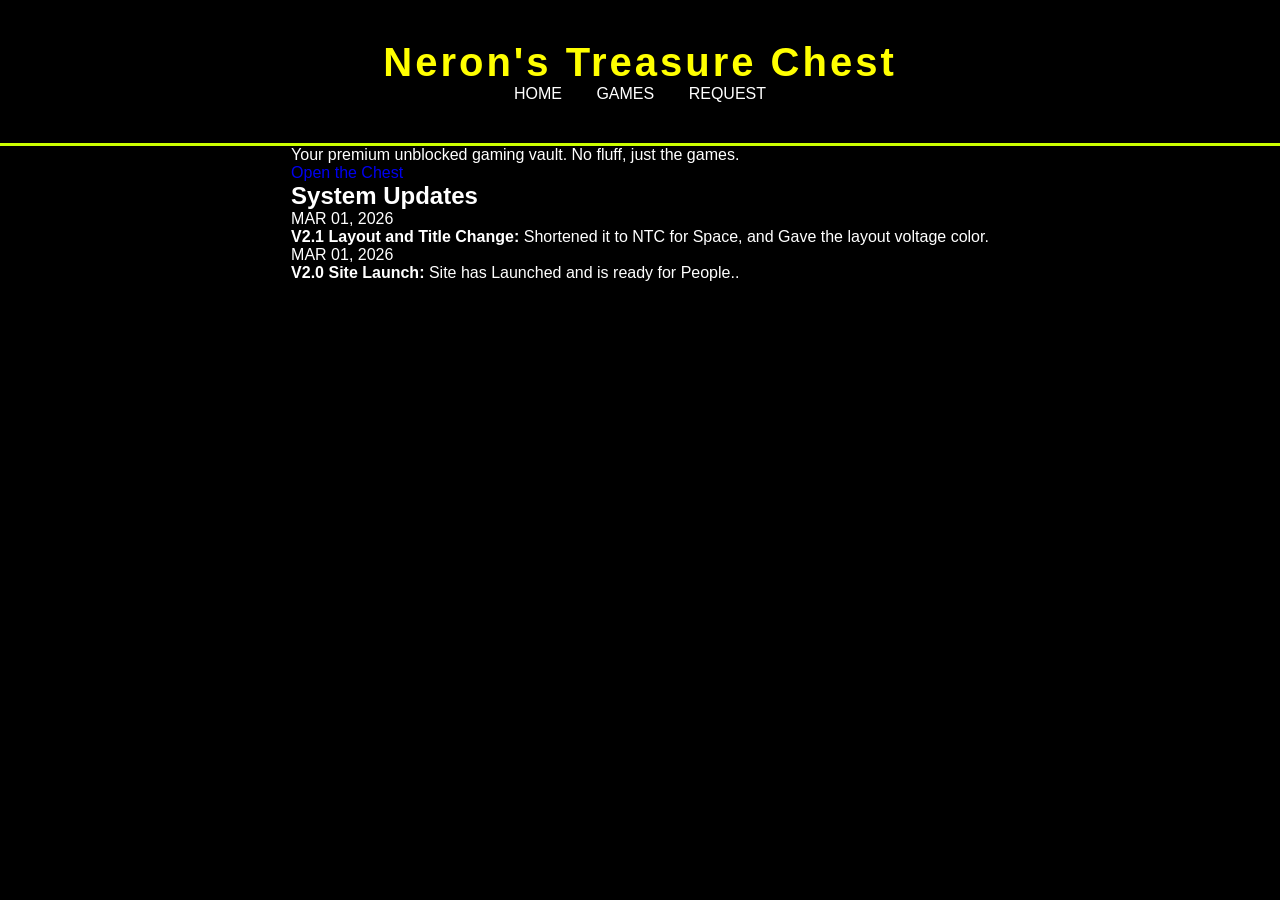
<file: index.html>
<!DOCTYPE html>
<html lang="en">
<head>
    <meta charset="UTF-8">
    <meta name="viewport" content="width=device-width, initial-scale=1.0">
    <title>NTC | Home</title>
    <link rel="stylesheet" href="style.css">
</head>
<body>

    <header>
        <h1>Neron's Treasure Chest</h1>
        <nav>
            <a href="index.html">Home</a>
            <a href="games.html">Games</a>
            <a href="request.html">Request</a>
        </nav>
    </header>

    <main class="hero">
        <p>Your premium unblocked gaming vault. No fluff, just the games.</p>
        <a href="games.html" class="enter-vault">Open the Chest</a>

        <section class="update-log-home">
            <h2 class="log-title">System Updates</h2>
            
            <div class="log-item">
                <span class="log-date">MAR 01, 2026</span>
                <p><strong>V2.1 Layout and Title Change:</strong> Shortened it to NTC for Space, and Gave the layout voltage color.</p>
            </div>

            <div class="log-item">
                <span class="log-date">MAR 01, 2026</span>
                <p><strong>V2.0 Site Launch:</strong> Site has Launched and is ready for People..</p>
            </div>

        </section>
    </main>

</body>
</html>
</file>
<file: style.css>
/* --- RESET & KILL DEFAULT LINKS --- */
* {
    margin: 0;
    padding: 0;
    box-sizing: border-box;
    text-decoration: none !important;
}

:root {
    --bright: #FFFF00; 
    --volt: #DFFF00;   
    --lime: #CCFF00;   
    --black: #000000;  
}

body {
    background-color: var(--black);
    color: white;
    font-family: 'Arial Black', sans-serif;
    display: flex;
    flex-direction: column;
    align-items: center;
}

/* --- HEADER --- */
header {
    width: 100%;
    text-align: center;
    padding: 40px 0;
    border-bottom: 3px solid var(--lime);
}

h1 {
    color: var(--bright);
    font-size: 2.5rem;
    letter-spacing: 3px;
}

nav a {
    color: white !important;
    margin: 0 15px;
    font-size: 1rem;
    text-transform: uppercase;
}

/* --- THE GRID OF BOXES --- */
.games-grid {
    display: grid;
    /* This creates side-by-side rows that fill the screen */
    grid-template-columns: repeat(auto-fill, minmax(280px, 1fr)); 
    gap: 25px;
    width: 95%;
    max-width: 1400px;
    padding: 50px 0;
}

.game-card {
    background-color: #080808;
    border: 2px solid var(--lime);
    border-radius: 12px;
    overflow: hidden;
    display: flex;
    flex-direction: column; /* Image on top, text on bottom */
    transition: 0.3s cubic-bezier(0.175, 0.885, 0.32, 1.275);
}

.game-card img {
    width: 100%;
    height: 160px;
    object-fit: cover;
    border-bottom: 2px solid var(--lime);
    background-color: #111; /* Placeholder color if image fails */
}

.card-title {
    padding: 15px;
    color: var(--bright) !important;
    text-align: center;
    font-size: 1.1rem;
    text-transform: uppercase;
    background-color: #0a0a0a;
}

/* --- BOX HOVER GLOW --- */
.game-card:hover {
    transform: scale(1.05);
    border-color: var(--bright);
    box-shadow: 0 0 25px rgba(255, 255, 0, 0.4);
}

.game-card:hover .card-title {
    text-shadow: 0 0 10px var(--bright);
}

/* Mobile: Just 1 box per row on tiny phones */
@media (max-width: 600px) {
    .games-grid {
        grid-template-columns: 1fr;
        padding: 20px;
    }
}
</file>
